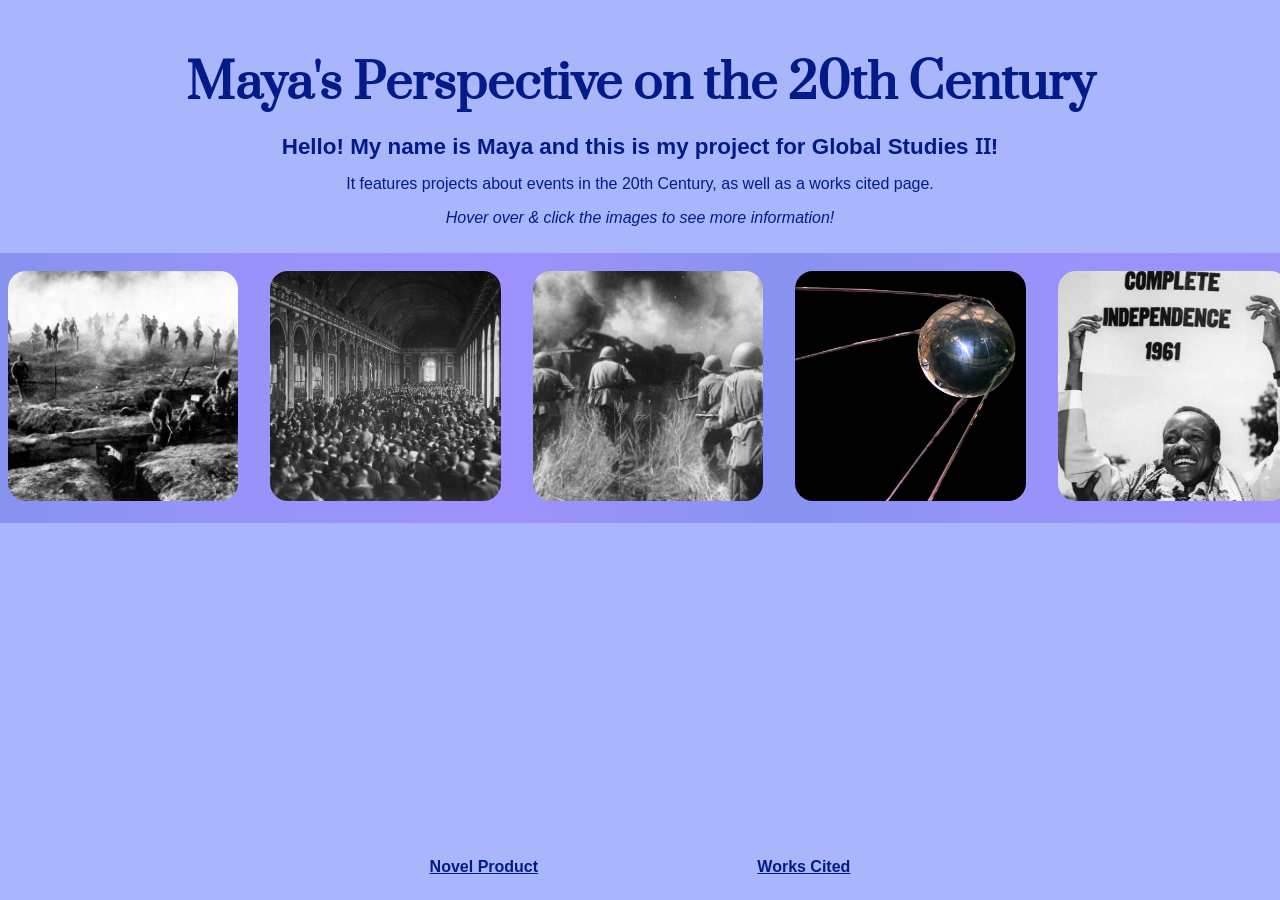
<file: index.html>
<!doctype html>
<html>
  <head>
    <meta charset="utf-8" />
    <meta name="viewport" content="width=device-width" />
    <title>Home</title>
    <link href="style.css" rel="stylesheet" type="text/css" />
    <link rel="preconnect" href="https://fonts.googleapis.com" />
    <link rel="preconnect" href="https://fonts.gstatic.com" crossorigin />
    <link
      href="https://fonts.googleapis.com/css2?family=Noto+Sans+Cham:wght@100..900&family=Prata&display=swap"
      rel="stylesheet"
    />
  </head>

  <body>
    <!--
    <nav>
      <ul class="navbar" id="navbar">
        <li>
          <a href="index.html" class="nav-link active">Home</a>
        </li>
        <li>
          <a href="ww1.html" class="nav-link">World War I</a>
        </li>
        <li>
          <a href="interwar-period.html" class="nav-link">Interwar Period</a>
        </li>
        <li>
          <a href="ww2.html" class="nav-link">World War II</a>
        </li>
        <li><a href="cold-war.html" class="nav-link">Cold War</a></li>
        <li>
          <a href="independence-movements.html" class="nav-link"
            >Independence Movements</a
          >
        </li>
        <li><a href="novel-product.html" class="nav-link">Novel Product</a></li>
        <li><a href="works-cited.html" class="nav-link">Works Cited</a></li>
        <li id="buttonlist">
          <button id="button">
            <img src="menu_24dp_E3E3E3_FILL0_wght400_GRAD0_opsz24 (1).png" />
          </button>
        </li>
      </ul>
      <ul id="sidebar" class="notopened">
        <li id="closelist">
          <button id="closebutton">
            <img
              src="https://cdn.glitch.global/bb25c593-162d-460c-8c11-1ad1b5a9720b/close_24dp_36633F_FILL0_wght700_GRAD0_opsz24.png?v=1747055338124"
            />
          </button>
        </li>
        <li><a href="index.html">Home</a></li>
        <li><a href="interwar-period.html">Interwar Period</a></li>

        <li>
          <a href="ww1.html">World War I</a>
        </li>
        <li>
          <a href="ww2.html">World War II</a>
        </li>
        <li><a href="cold-war.html">Cold War</a></li>
        <li>
          <a href="independence-movements.html">Independence Movements</a>
        </li>
        <li><a href="novel-product.html">Novel Product</a></li>
        <li><a href="works-cited.html">Works Cited</a></li>
      </ul>
    </nav>
   
    -->
    <h1 id="showheading" class="pagetitle homepagetitle">
      Maya's Perspective on the 20th Century
    </h1>
    <h2>
      Hello! My name is Maya and this is my project for Global Studies
      <span class="numerals">II</span>!
    </h2>
    <p>
      It features projects about events in the 20th Century, as well as a works
      cited page.
    </p>
    <p class="instructions">
      <em>Hover over & click the images to see more information!</em>
    </p>

    <div class="carousel">
      <div class="carousel-items">
        <div class="carousel-item ww1">
          <a href="ww1.html">
            <img src="world-war-one-gettyimages-90007631.jpg" />
            <div class="carousel-item-text">
              <p class="id">World War I</p>
            </div>
          </a>
        </div>
        <div class="carousel-item interwar-period">
          <a href="interwar-period.html">
            <img src="Treaty_of_Versailles_Signing,_Hall_of_Mirrors.jpg" />
            <div class="carousel-item-text">
              <p class="id">Interwar Period</p>
            </div>
          </a>
        </div>
        <div class="carousel-item ww2">
          <a href="ww2.html">
            <img src="wwii-battles-gettyimages-538297253.jpg" />
            <div class="carousel-item-text">
              <p class="id">World War II</p>
            </div>
          </a>
        </div>
        <div class="carousel-item cold-war">
          <a href="cold-war.html">
            <img src="Sputnik_asm.jpg" />
            <div class="carousel-item-text">
              <p class="id">The Cold War</p>
            </div>
          </a>
        </div>
        <div class="carousel-item independence-movements">
          <a href="independence-movements.html">
            <img src="independence.jpg" />
            <div class="carousel-item-text">
              <p class="id independence-movements__id">
                Independence Movements
              </p>
            </div>
          </a>
        </div>
        <div class="carousel-item ww1">
          <a href="ww1.html">
            <img src="world-war-one-gettyimages-90007631.jpg" />
            <div class="carousel-item-text">
              <p class="id">World War I</p>
            </div>
          </a>
        </div>
        <div class="carousel-item interwar-period">
          <a href="interwar-period.html">
            <img src="Treaty_of_Versailles_Signing,_Hall_of_Mirrors.jpg" />
            <div class="carousel-item-text">
              <p class="id">Interwar Period</p>
            </div>
          </a>
        </div>
        <div class="carousel-item ww2">
          <a href="ww2.html">
            <img src="wwii-battles-gettyimages-538297253.jpg" />
            <div class="carousel-item-text">
              <p class="id">World War II</p>
            </div>
          </a>
        </div>
        <div class="carousel-item cold-war">
          <a href="cold-war.html">
            <img src="Sputnik_asm.jpg" />
            <div class="carousel-item-text">
              <p class="id">The Cold War</p>
            </div>
          </a>
        </div>
        <div class="carousel-item independence-movements">
          <a href="independence-movements.html">
            <img src="independence.jpg" />
            <div class="carousel-item-text">
              <p class="id independence-movements__id">
                Independence Movements
              </p>
            </div>
          </a>
        </div>
      </div>
    </div>
    <div class="novel-and-citations">
      <p class="novel-and-citations__text novel-and-citations__text__novel">
        <a class="novel-and-citations__link" href="#" target="_self"
          >Novel Product</a
        >
      </p>
      <p class="novel-and-citations__text novel-and-citations__text__citations">
        <a
          class="novel-and-citations__link"
          href="works-cited.html"
          target="_self"
          >Works Cited</a
        >
      </p>
    </div>

    <script src="script.js"></script>
  </body>
</html>
</file>
<file: style.css>
:root {
  --nav-bg-color: linear-gradient(
    90deg,
    #0003c2 0%,
    rgba(80, 9, 255, 1) 47%,
    rgba(108, 3, 255, 1) 100%
  );
  --bg-color: #aab6fb;
}

p,
h1,
h2,
h3,
h4,
h5,
h6,
a {
  color: #031b88;
  font-family: "Helvetica";
}

* {
  scroll-behavior: smooth;
}

html {
  height: 100%;
  width: 100%;
  overflow-x: hidden;
}

body {
  padding: 0px;
  margin-left: 0px;
  margin-right: 0px;
  background-color: var(--bg-color);
}

/*TEXT*/
h1 {
  text-align: center;
  margin-top: 0px;
  margin-bottom: 0px;
  margin-left: 30px;
  margin-right: 30px;
  font-family: "Prata", "Helvetica", "Arial", sans-serif;
  font-weight: bold;
}

p {
  text-align: center;
  margin-left: 8%;
  margin-right: 8%;
  margin-top: 1%;
}
h2 {
  font-size: 1.4rem;
  text-align: center;
  margin-left: 8%;
  margin-right: 8%;
  margin-bottom: 0px;
  margin-top: 1%;
  font-weight: 600;
}

abbr:hover {
  cursor: help;
}

h1.pagetitle {
  font-size: 3rem;
  margin-bottom: 0px;
  padding-bottom: 0px;
}

h1.homepagetitle {
  margin-top: 4%;
}

#hideheading {
  display: none;
}

nav #navbar {
  max-width: 100%;
  position: sticky !important;
  top: 0;
  display: inline-block;
  width: 100%;
}

nav {
  display: initial;
}

#navbar {
  list-style-type: none;
  padding: 0;
  background: #0003c2;
  background: linear-gradient(
    90deg,
    #0003c2 0%,
    rgba(80, 9, 255, 1) 47%,
    rgba(108, 3, 255, 1) 100%
  );
  max-width: 100%;
  margin-top: -10px;
  margin-bottom: 20px;
}

nav #navbar li a {
  display: block;
  text-align: center;
  padding: 16px 14px;
  text-decoration: none;
  color: white;
  font-weight: bold;
  margin: 0;
}

nav #navbar li a.active {
  text-decoration: underline;
}

nav #navbar li img {
  display: block;
  text-align: center;
  text-decoration: none;
  color: #2f4858;
  font-weight: bold;
  margin: 0;
  height: 48px;
  /* 16px because of font size plus 16px for padding on top plus 16px for padding on bottom so that it aligns with */
}

nav #navbar li button {
  background-color: transparent;
}

#navbar li:not(#buttonlist) {
  float: left;
}

iframe {
  height: 100vh;
  border: none;
  outline: none;
  overflow-x: hidden;
}

.essay-iframe-container {
  overflow: hidden;
  overflow-x: hidden;
  width: 100%;
  display: flex;
}

.essay-iframe {
  position: relative;
}

@media screen and (max-width: 869px) {
  #navbar li:not(#buttonlist) {
    display: none;
  }

  #navbar {
    list-style-type: none;
    padding: 0;
    overflow: hidden;
    max-width: 100%;
    margin-top: -10px;
    margin-bottom: 20px;
    background: transparent;
    border-bottom: none;
    box-shadow: none;
  }

  .essay-iframe-container {
    flex-direction: column;
  }

  .essay-iframe-container iframe {
    width: 100vw;
  }

  .carousel-item .carousel-item-text {
    opacity: 1;
    visibility: visible;
  }

  .id {
    font-size: 0.8rem;
    transform: translateY(8px);
  }

  abbr {
    text-decoration: none;
  }

  .renaissance-container {
    grid-template-areas:
      "timeline"
      "social-media"
      "paragraph";
    width: 100%;
    margin-left: auto;
    margin-right: auto;
    box-sizing: border-box;
    padding: 8px 8px;
  }

  .timeline img {
    max-width: 100%;
  }

  .infographic-iframe-container{
    width: 100%;
    padding: 0;
  
  }

  .infographic-iframe{
    padding: 0;
    margin: 0;
    width: 100%
  }
}

@media screen and (min-width: 870px) {
  #button {
    display: none;
  }

  #clickedsidebar li a {
    display: none;
  }

  #clickedsidebar {
    display: none;
  }
  .essay-iframe-container {
    flex-direction: row;
    justify-content: space-around;
  }

  .essay-iframe-container iframe {
    width: 47vw;
    height: 100vw;
    padding: 0;
    margin: 0;
  }

  .carousel-item:hover img {
    box-shadow: 0px 0px 13px 8px rgba(108, 67, 255, 0.68);
  }

  .carousel-item:hover .carousel-item-text {
    box-shadow: 0px 0px 3px 4px rgba(108, 67, 255, 0.539);
  }

  .carousel-item:hover .carousel-item-text {
    background-color: rgba(108, 67, 255, 0.539);
    border-radius: 10px;
    opacity: 1;
    visibility: visible;
  }

  .id {
    transform: translateY(8px);
  }

  .carousel-item:hover .id {
    transform: translateY(8px);
    font-size: 1.35rem;
    transition: 0.2s;
  }

  .navbar {
    position: sticky;
    z-index: 100000;
  }

  .essay-iframe-expand {
    position: absolute;
    right: 10%;
    top: 3%;
  }

  .renaissance-container {
    display: grid;
    grid-template-columns: repeat(auto-fit, minmax(200px, 1fr));
    grid-template-areas:
      "timeline timeline"
      "social-media paragraph";
    margin-right: auto;
    margin-left: auto;
    width: 90%;
    grid-template-rows: 1fr 1fr;
    gap: 2% 2%;
    grid-auto-flow: row;
  }

  .timeline {
    display: flex;
    justify-content: center;
    grid-area: timeline;
  }

  .social-media {
    grid-area: social-media;
  }

  .paragraph {
    grid-area: paragraph;
  }

  .infographic-iframe-container {
    width: 50%;
    height: auto;
    margin-left: auto;
    margin-right: auto;
  }
}

#button {
  margin: 0;
  padding: 0;
  float: right;
  right: 0;
  border: none;
}

#clickedsidebar {
  display: block;
  list-style-type: none;
  padding: 10px 10px 10px 10px;
  overflow: hidden;
  background: var(--nav-bg-color);
  max-width: 100%;
  margin-top: -30px;
  margin-bottom: 20px;
  float: right;
  width: 100vw;
  box-sizing: border-box;
}

nav #clickedsidebar {
  max-width: 100%;
  position: sticky;
  top: 0;
}

#sidebar:not(#closelist, #closebutton) {
  display: none;
}

#closelist {
  float: right;
  display: inline;
}

#clickedopenbutton {
  display: none;
}

#closebutton {
  margin: 0;
  padding: 0;
  border: none;
  background-color: transparent;
  display: inline;
}

#clickedsidebar li a {
  display: block;
  text-decoration: none;
  color: #ffffff;
  font-weight: bold;
  margin: 10px 0 10px 5px;
}

/* CAROUSEL */

.carousel {
  width: 100%;
  position: relative;
  bottom: 0px;
  overflow: hidden; /* Hide images as they move off-screen */
  margin-bottom: 0px;
  bottom: -10px;
}

.carousel-items {
  display: flex;
  flex-direction: row;
  width: max-content;
  background: linear-gradient(
    90deg,
    rgba(0, 3, 194, 0.2) 0%,
    rgba(80, 9, 255, 0.2) 10%,
    rgba(108, 3, 255, 0.2) 20%,
    rgba(0, 3, 194, 0.2) 30%,
    rgba(80, 9, 255, 0.2) 40%,
    rgba(108, 3, 255, 0.2) 50%,
    rgba(0, 3, 194, 0.2) 60%,
    rgba(80, 9, 255, 0.2) 70%,
    rgba(108, 3, 255, 0.2) 80%
  );
  animation: animate 30s linear infinite;
  overflow: hidden;
  gap: 16px;
}

@keyframes animate {
  from {
    transform: translateX(0);
  }
  to {
    transform: translateX(-50%);
  }
}

.carousel-items:hover {
  animation-play-state: paused;
}

.carousel-item img {
  flex-shrink: 0;
  width: 18vw;
  margin-bottom: 10px;
  margin-top: 10px;
  border-radius: 18px;
}

.carousel-item {
  position: relative;
  display: flex;
}

.carousel-item {
  padding: 8px;
}

.id {
  color: white;
  text-align: center;
}

.carousel-item-text {
  position: absolute;
  top: 0;
  bottom: 0;
  left: 0;
  right: 0;
  color: rgb(215, 186, 186);
  visibility: visible;
  opacity: 0;
  display: flex;
  align-items: center;
  justify-content: center;
  width: 85%;
  height: 77%;
  align-self: center;
  justify-self: center;
}

.novel-and-citations {
  position: fixed;
  display: flex;
  justify-content: space-around;
  align-content: center;
  margin-left: clamp(10px, 25%, 700px);
  margin-right: clamp(10px, 25%, 700px);
  width: 50%;
  bottom: 8px;
  text-wrap: nowrap;
  font-weight: 600;
}

.novel-and-citations__text__novel {
  text-align: left;
}

.novel-and-citations__text__citations {
  text-align: right;
}

.numerals {
  font-family: "Noto Sans Cham", "Helvetica", "Arial", serif;
}

.paragraph {
  display: flex;
  flex-direction: column;
  justify-content: center;
  align-items: center;
  background-color: white;

  margin-bottom: 8px;
}

.map-iframe-container {
  overflow-y: auto;
  overflow-x: hidden;
  width: 100%;
  height: calc(100vh - 48px);
  display: flex;
  align-content: center;
  justify-content: center;
}
</file>
